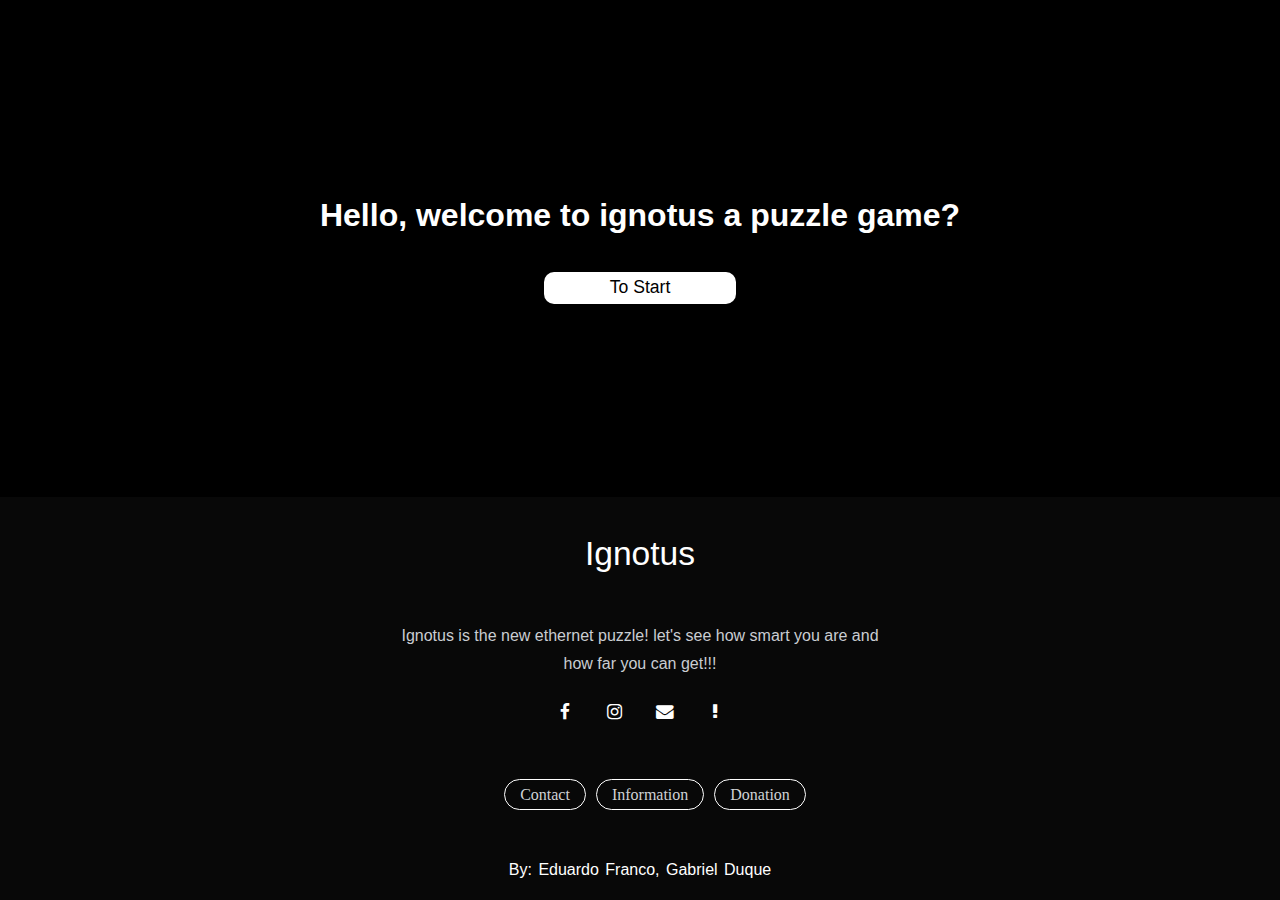
<file: index.html>
<!DOCTYPE html>
<html lang="en">
<head>
    <meta charset="UTF-8">
    <meta http-equiv="X-UA-Compatible" content="IE=edge">
    <meta name="viewport" content="width=device-width, initial-scale=1.0">
    <link href="css/mobile.css" rel="stylesheet" type="text/css" />
    <link href="css/style.css" rel="stylesheet" type="text/css" />
    <link href="css/footer.css" rel="stylesheet" type="text/css" />
    <link rel="stylesheet" href="https://stackpath.bootstrapcdn.com/font-awesome/4.7.0/css/font-awesome.min.css">
    <title>Ignotus</title>
    <link rel="icon" type="imagem/png" href="img/Ignotus.png" />
</head>
<style>
@media (max-width: 500px){

    .texto {
        font-family: Helvetica, sans-serif;
        font-size: 1.5rem;
        color: white;
        text-align: center;
    }

    .input {
        margin-top: 1rem;
        width: 18rem;
        height: 2rem;
        border-radius: 10px;
        border: none;
        font-size: 1rem;
    }

}
</style>
<body>
    <div class="container">
        
        <h1 class="texto">Hello, welcome to ignotus a puzzle game?</h1>

        <div class="botao">
            <a href="F1.php">To Start</a>
        </div>
        <br>
        <br>

    </div>
        <footer>
            <div class="footer-content">
                <h3>Ignotus</h3>
                <p>Ignotus is the new ethernet puzzle! let's see how smart you are and how far you can get!!!</p>
                <ul class="socials">
                    <li><a href="#"><i class="fa fa-facebook"></i></a></li>
                    <li><a href="#"><i class="fa fa-instagram"></i></a></li>
                    <li><a href="mailto:ignotus.oficial.enigma@gmail.com"><i class="fa fa-envelope"></i></a></li>
                    <li><a href="Information.html"><i class="fa fa-exclamation"></i></a></li>
    
                </ul>
                <div class="footer-menu">
                  <ul class="f-menu">
                    <li><a href="mailto:ignotus.oficial.enigma@gmail.com">Contact</a></li>
                    <li><a href="Information.html">Information</a></li>
                    <li><a href="">Donation</a></li>

                  </ul>
                </div>
            </div>
           

            <div class="footer-bottom">
                <p>By: Eduardo Franco, Gabriel Duque</p>
            </div>
    
        </footer>
</body>
</html>
</file>
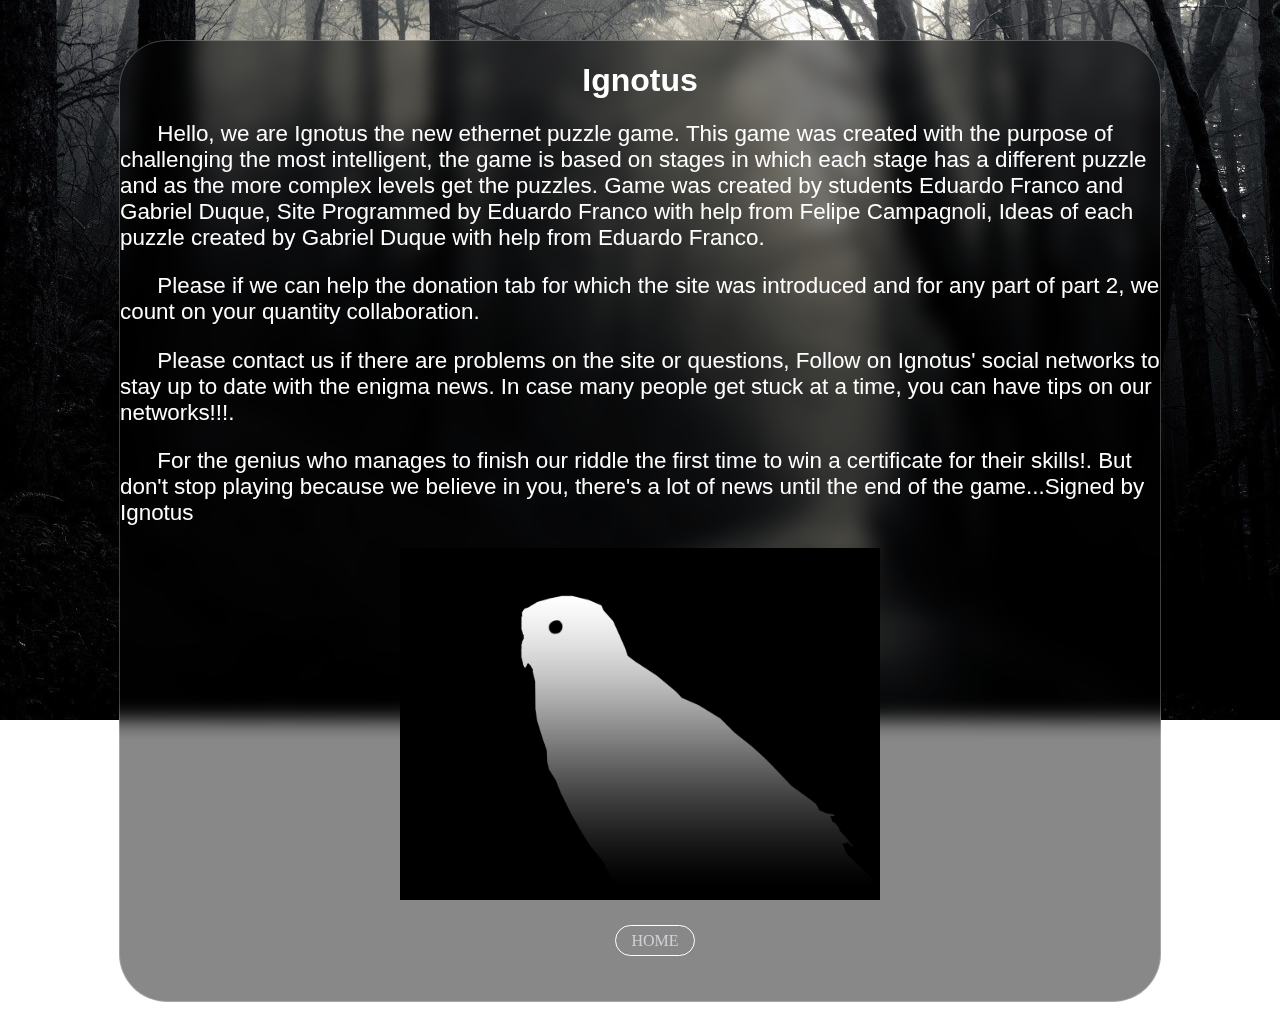
<file: Information.html>
<!DOCTYPE html>
<html lang="en">
<head>
    <meta charset="UTF-8">
    <meta http-equiv="X-UA-Compatible" content="IE=edge">
    <meta name="viewport" content="width=device-width, initial-scale=1.0">
    <link href="css/information.css" rel="stylesheet" type="text/css" />
    <link href="css/footer.css" rel="stylesheet" type="text/css" />
    <title>Information</title>
    <link rel="icon" type="imagem/png" href="img/Ignotus.png" />
    
</head>
<style>
    body{
        background-image: url("img/fundo.jpg");
        background-repeat: no-repeat;
        background-attachment: fixed;
        background-size: 100%;
    }

    
    @media (max-width: 500px){

        body{
            background-image: url(img/fundo.jpg);
            background-repeat: no-repeat;
            background-size: cover;
            background-position: center;
        }

        .titulo{
            font-size: 1rem;
            font-weight: 700;
        }
        .sub{
            text-align: start;
            margin-top: 0.4rem;
            font-size: 12px;
            text-align: center;

        }
        .imglogo{
            width: 10rem;
            height: 7rem;
        }
        .footer-menu{
            margin-top: 1rem;
        }

        .conteiner{
            display: flex;
            flex-direction: column;
            align-items: center;
            margin-top: 2rem;
            position: relative;
            background-color: rgba(0, 0, 0, 0.466);
            z-index: 1;
            border: 1px solid rgba(255, 255, 255, .25);
            border-radius: 3rem;
            backdrop-filter: blur(10px);
            width: 19rem;
            height: 34rem;
        }
    }
</style>
<body>

    <div class="conteiner">

        <div class="textos">

            <H1 class="titulo">Ignotus</H1>

            <p class="sub">&nbsp;&nbsp;&nbsp;&nbsp;&nbsp; Hello, we are Ignotus the new ethernet puzzle game. This game was created with the purpose of challenging the most intelligent, the game is based on stages in which each stage has a different puzzle and as the more complex levels get the puzzles. Game was created by students Eduardo Franco and Gabriel Duque, Site Programmed by Eduardo Franco with help from Felipe Campagnoli, Ideas of each puzzle created by Gabriel Duque with help from Eduardo Franco. </p>

            <p class="sub">&nbsp;&nbsp;&nbsp;&nbsp;&nbsp; Please if we can help the donation tab for which the site was introduced and for any part of part 2, we count on your quantity collaboration.</p>

            <p class="sub">&nbsp;&nbsp;&nbsp;&nbsp;&nbsp; Please contact us if there are problems on the site or questions, Follow on Ignotus' social networks to stay up to date with the enigma news. In case many people get stuck at a time, you can have tips on our networks!!!.</p>
            
            <p class="sub">&nbsp;&nbsp;&nbsp;&nbsp;&nbsp; For the genius who manages to finish our riddle the first time to win a certificate for their skills!. But don't stop playing because we believe in you, there's a lot of news until the end of the game...Signed by Ignotus</p>

        </div>

        <img class="imglogo" src="img/Ignotus.png" >


        <div class="footer-menu">
            <ul class="f-menu">
              <li><a href="index.html">HOME</a></li>
            </ul>
        </div>

    </div>
    
</body>
</html>
</file>
<file: css/mobile.css>
@media (max-width: 500px){

    .texto {
        font-family: Helvetica, sans-serif;
        font-size: 1.5rem;
        color: white;
        text-align: center;
    }

    .input {
        margin-top: 1rem;
        width: 18rem;
        height: 2rem;
        border-radius: 10px;
        border: none;
        font-size: 1rem;
    }

}
</file>
<file: css/style.css>
body{
    background-color: black;
    
}
.container{
    display: flex;
    justify-content: center;
    flex-direction: column;
    align-items: center;
    margin-top: 11rem;
}
.texto{
    font-family: Helvetica, sans-serif;
    font-size: 2rem;
    color: white;
}

.botao{
    display: flex;
    justify-content: center;
    background-color: white;
    margin-top: 1rem;
    width: 12rem;
    height: 2rem;
    align-items: center;
    border-radius: 10px;
    user-select: none;

}

.botao a{
    font-family: Helvetica, sans-serif;
    font-size: 1.1rem;
    text-decoration: none;
    color: black;
}

.botao:hover{
    opacity: 0.8;
}

.by{
    position: absolute;
    left: 0;
    right: 0;
    bottom: 0;
    text-align: center;
    height: auto;
    color: white;
    font-size: 1rem;
    font-family: Helvetica, sans-serif;
    
}

.input{
    margin-top: 1rem;
    width: 23rem;
    height: 2rem;
    border-radius: 10px;
    border: none;
    font-size: 1rem;
}

form{
    align-items: center;
    display: flex;
    flex-direction: column;
}

.img-Wanderer{
    width: 27rem;
    height: 37rem;
}

.contato{
    display: flex;
    align-items: center;
    margin-top: 15rem;
}

.tudos{
    display: flex;
    flex-direction: column;
    align-items: center;
}

.icons1{
    margin-top: 0.5rem;
    width: 2rem;
    height: 2rem;
}
.icons2{
    margin-top: 0.5rem;
    margin-left: -2rem;
    width: 3rem;
    height: 3.4rem;
}
.icons3{
    margin-top: 0.5rem;
    margin-left: -0.8rem;
    width: 2rem;
    height: 2rem;
}
.icons4{
    margin-top: 1rem;
    margin-left: -1.3rem;
    width: 2rem;
    height: 2rem;
}

.card-info{
    display: flex;
    flex-direction: column;
    justify-content: center;
    align-items: flex-start;
    margin: 2rem 0;
    margin-left: -3rem;
    margin-top: 4rem;
}
.card-info  li {

    display: flex;
    flex-direction: row;
    list-style: none;
    justify-content: space-between;
    padding: 0.3rem 0;
    align-items: center;
}

.card-info  li p {
    margin-left: 0.5rem;
    padding-top: 0.4rem;
    background-color: white;
    width: 8rem;
    height: 1.7rem;
    text-align: center;
    border-radius: 11px;
    font-family: Helvetica, sans-serif;
}
</file>
<file: css/footer.css>
footer{
    position: absolute;
    bottom: 0;
    left: 0;
    right: 0;
    background-color: #080808;
    height: auto;
    width: 100%;
    color: #fff;
}
.footer-content{
    display: flex;
    align-items: center;
    justify-content: center;
    flex-direction: column;
    text-align: center;
}
.footer-content h3{
    font-size: 2.1rem;
    font-weight: 500;
    text-transform: capitalize;
    line-height: 3rem;
    font-family: Helvetica, sans-serif;

}
.footer-content p{
    max-width: 500px;
    margin: 10px auto;
    line-height: 28px;
    font-size: 1rem;
    color: #cacdd2;
    font-family: Helvetica, sans-serif;

}
.socials{
    list-style: none;
    display: flex;
    align-items: center;
    justify-content: center;
    margin: 1rem 0 3rem -41px;
}
.socials li{
    margin: 0 10px;
}
.socials a{
    text-decoration: none;
    font-family: Helvetica, sans-serif;
    color: #fff;
    padding: 5px;
    border-radius: 50%;

}
.socials a i{
    font-size: 1.1rem;
    width: 20px;
    transition: color .4s ease;

}

.socials a:hover i{
    color:#575757;
}

.footer-bottom{
    background: #000;
    background-color: #080808;
    padding: 5px;
    text-align: center;
}
.footer-bottom p{
    font-family: Helvetica, sans-serif;
    text-align: center;
    font-size: 1rem;
    word-spacing: 2px;
    text-transform: capitalize;
}
.footer-bottom p a{
  color:#575757;
  font-size: 16px;
  text-decoration: none;
}
.footer-bottom span{
    text-transform: uppercase;
    opacity: .4;
    font-weight: 200;
}
.footer-menu{
  margin-bottom: 20px;
}
.footer-menu ul{
  display: flex;
}
.footer-menu ul li{
padding-right: 10px;
display: block;
}
.footer-menu ul li a{
  color: #cfd2d6;
  border: 1.3px solid white;
  padding: 6px 15px;
  border-radius: 50px;
  text-decoration: none;
}
.footer-menu ul li a:hover{
    color:#575757;
}

@media (max-width:500px) {
.footer-menu ul{
  display: inline;

}
.footer-menu ul li{
  margin-bottom: 20px;
}

footer{
    position: static;
    background-color: #080808;
    height: auto;
    width: 100%;
    color: #fff;
}
}
</file>
<file: css/information.css>
body{
    background-image: url("img/fundo.jpg");
    background-repeat: no-repeat;
    background-attachment: fixed;
    background-size: 100%;
    display: flex;
    flex-direction: column;
    justify-content: center;
    align-items: center;
}
.conteiner{
    display: flex;
    flex-direction: column;
    align-items: center;
    margin-top: 2rem;
    position: relative;
    background-color: rgba(0, 0, 0, 0.466);
    z-index: 1;
    border: 1px solid rgba(255, 255, 255, .25);
    border-radius: 3rem;
    backdrop-filter: blur(10px);
    width: 65rem;
    height: 60rem;
}
.textos{
    align-items: center;
    text-align: center;
    color: white;
    font-family: Helvetica, sans-serif;
}

.titulo{
    font-size: 2rem;
    font-weight: 700;
}
.sub{
    text-align: start;
    margin-top: 0.4rem;
    font-size: 1.4rem;

}
.imglogo{
    width: 30rem;
    height: 22rem;
}
.footer-menu{
    margin-top: 1rem;
}
</file>
